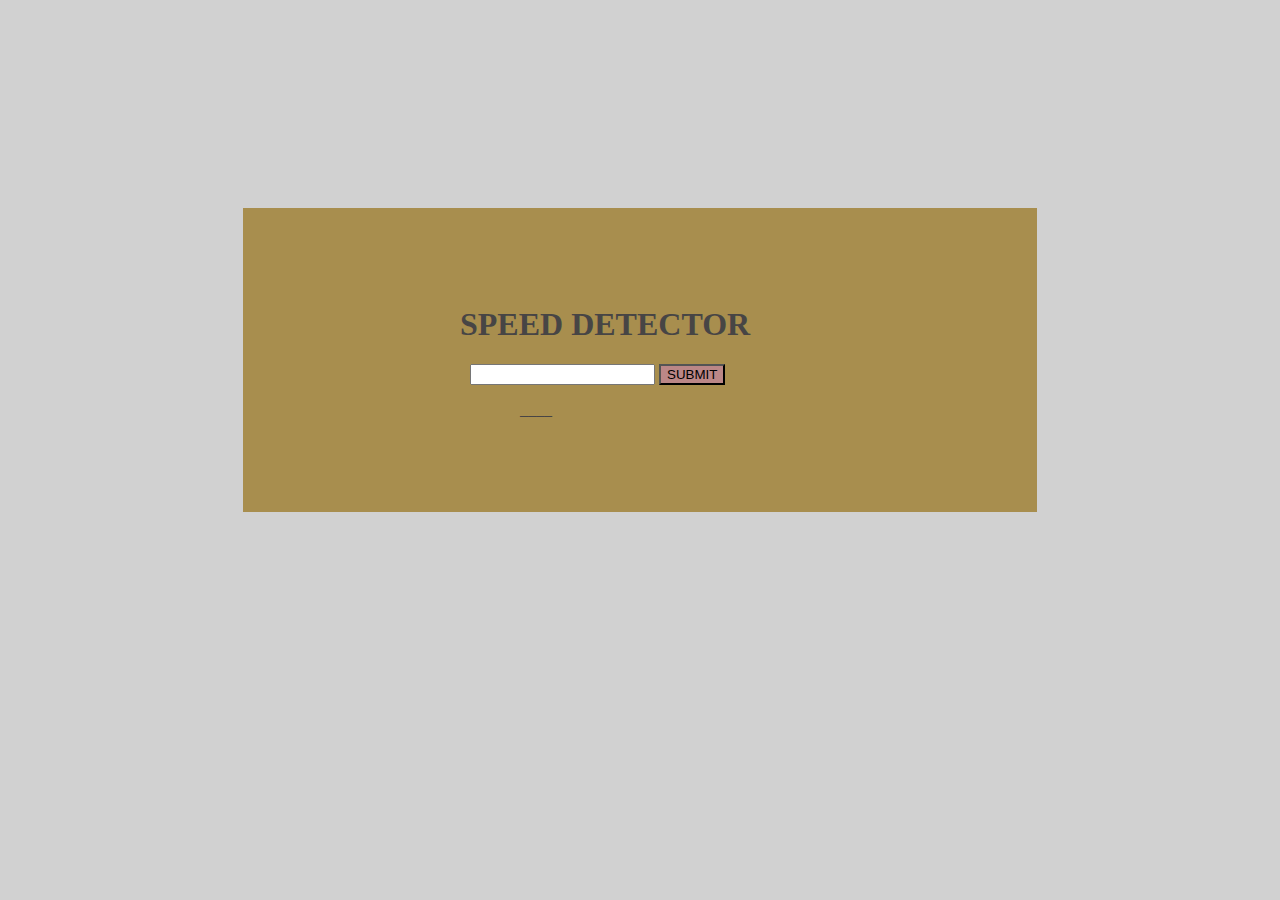
<file: speedDetector/index.html>
<!DOCTYPE html>
<html lang="en">
<head>
    <meta charset="UTF-8">
    <meta http-equiv="X-UA-Compatible" content="IE=edge">
    <meta name="viewport" content="width=device-width, initial-scale=1.0">
    <title>Speed Detector</title>
    <link rel="stylesheet" href="./style.css" />
</head>
<body>
    <div class="container">
        <h1>SPEED DETECTOR</h1>
        <form id="form" >
            <input type="number" name="speedDetector" id="speedDetector" required/>
            <button id="button" type="submit">SUBMIT</button> 
        </form>
            <p id="message">____</p>    
    </div>
    <script src="./index.js"></script>
</body>
</html>
</file>
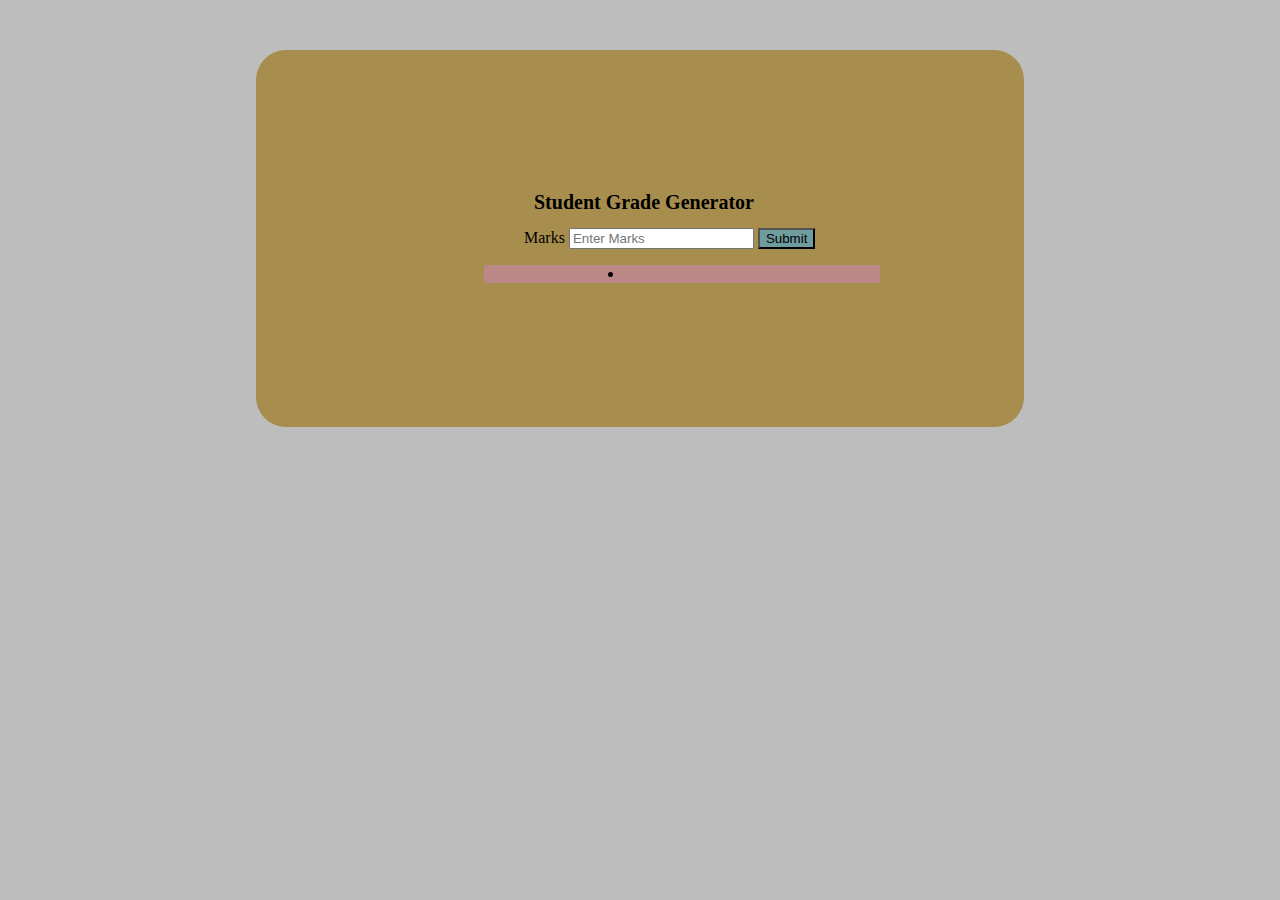
<file: studentGradeGenerator/index.html>
<!DOCTYPE html>
<html lang="en">
<head>
    <meta charset="UTF-8">
    <meta http-equiv="X-UA-Compatible" content="IE=edge">
    <meta name="viewport" content="width=device-width, initial-scale=1.0">
    <title>Student Grade Generator</title>
    <link rel="stylesheet" href="./style.css">
</head>
<body>
    <div class="container"> 
        <h1> Student Grade Generator </h1>
        <form id="form"> 
            <label> Marks </label>
            <input type="number" name="marks" id="marks" placeholder="Enter Marks"/>
            <button type="submit" id="button">Submit</button>
        </form>
        <ul>
            <li id="grade"></li>
        </ul>
    </div>
    <script src="./index.js"></script>
</body>
</html>
</file>
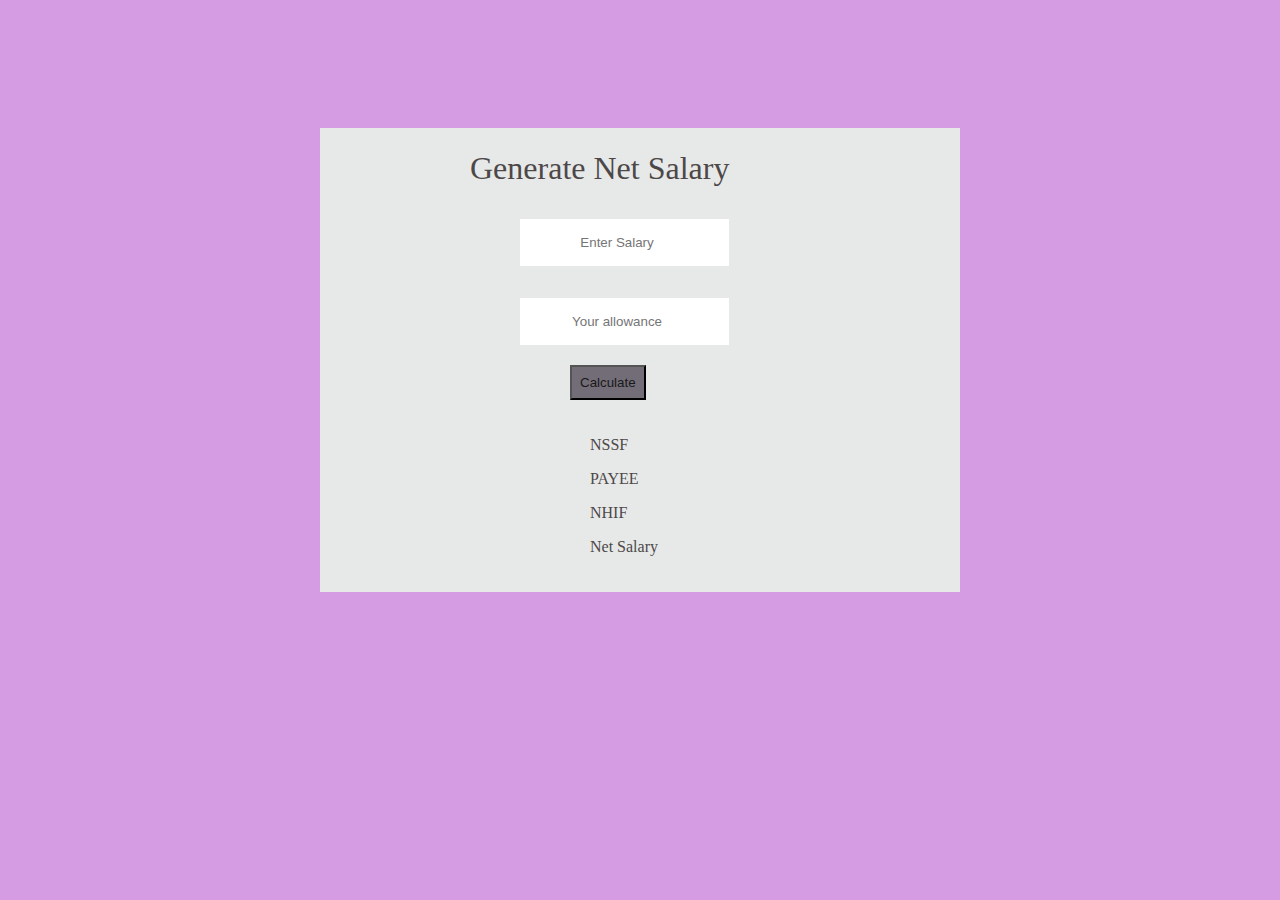
<file: speedDetector/netSalaryCalculator/index.html>
<!DOCTYPE html>
<html lang="en">
<head>
    <meta charset="UTF-8">
    <meta http-equiv="X-UA-Compatible" content="IE=edge">
    <meta name="viewport" content="width=device-width, initial-scale=1.0">
    <title>Generate Net Salary</title>
    <link rel="stylesheet" href="./style.css">
</head>
<body>
    <div class="container">
        <h1>Generate Net Salary</h1>
        <form id="salaryForm">
            <div class="salary">
                <input type="number" name="salary" id="basicSalary" placeholder="Enter Salary" required/>
                <input type="number"  name="allowance" id="allowance" placeholder="Your allowance" required/>
                <button class="button" type="submit">Calculate</button>
            </div>

            <div class="output">
                <p id="nssf">NSSF</p>
                <P id="paye">PAYEE</P>
                <p id="nhif">NHIF</p>
                <P id="mynet">Net Salary</P>
            </div>

        </form>

    </div>
    <script src="./index.js"></script>
</body>
</html>
</file>
<file: speedDetector/style.css>
@import url('https://fonts.googleapis.com/css2?family=Roboto:wght@400;500;700&display=swap');
body{
    margin: 0;
    padding: 0;
    height: 80vh;
    box-sizing: border-box;
    display: flex;
    align-items: center;
    justify-content: center;
    background: #d1d1d1;
}
.container{
    background:  rgb(168, 142, 78);
    width: 50%;
    padding: 6%;
    color: rgb(71, 69, 69);
    
}
.container h1{
    padding-left: 140px;
    font-weight: 700;
    
}
.container #form{
    padding-left: 150px;
}
.container #button{
    background-color: rgb(187, 135, 135);
    
} 
.container #message{
    padding-left: 200px;   
}
.container p{
    font-weight: 400;
}
</file>
<file: studentGradeGenerator/style.css>
body{
    margin: 0;
    padding: 0;
    box-sizing: border-box;
    display: flex;
    align-items: center;
    justify-content: center;
    background-color: rgb(189, 189, 189) ;
}
.container{
    background-color: rgb(168, 142, 78);
    width: 40%;
    padding: 10%;
    margin-top: 50px;
    border-radius: 30px 30px 30px 30px;
}
.container h1{
    font-size: 20px;
    padding-left: 150px;
}
.container #form {
    padding-left: 140px;

}
.container #button {
    background-color: rgb(111, 156, 157) ;
}
ul {
    padding-left: 140px;
    margin-left: 100px;
    width: 50%;
    background-color: rgb(187, 135, 135);
}
</file>
<file: speedDetector/netSalaryCalculator/style.css>
@import url('https://fonts.googleapis.com/css2?family=Roboto:wght@400;500;700&display=swap');
body{
    margin: 0;
    padding: 0;
    height: 80vh;
    box-sizing: border-box;
    display: flex;
    align-items: center;
    justify-content: center;
    background: #d59ce4;
}
.container{
     width: 50%;
     color: rgb(77, 72, 72);
     background: #e7e9e8;
    
}
.container h1{
    margin-left: 150px;
    font-weight: 500;
}
.container input{
    border: none;
    display: block;
    text-align: center;
    max-width: 0 auto;
    margin-top: 2rem;
    padding: 1rem;
}
.container #salaryForm{
    margin-left: 200px ;

}
.container .button{
    background: rgb(115, 109, 120);
    color: rgb(25, 25, 24);
    margin-top: 20px;
    margin-left: 50px;
    padding: .5rem;
}
.container .output{
    margin-left: 50px;
    padding: 20PX;
}
</file>
